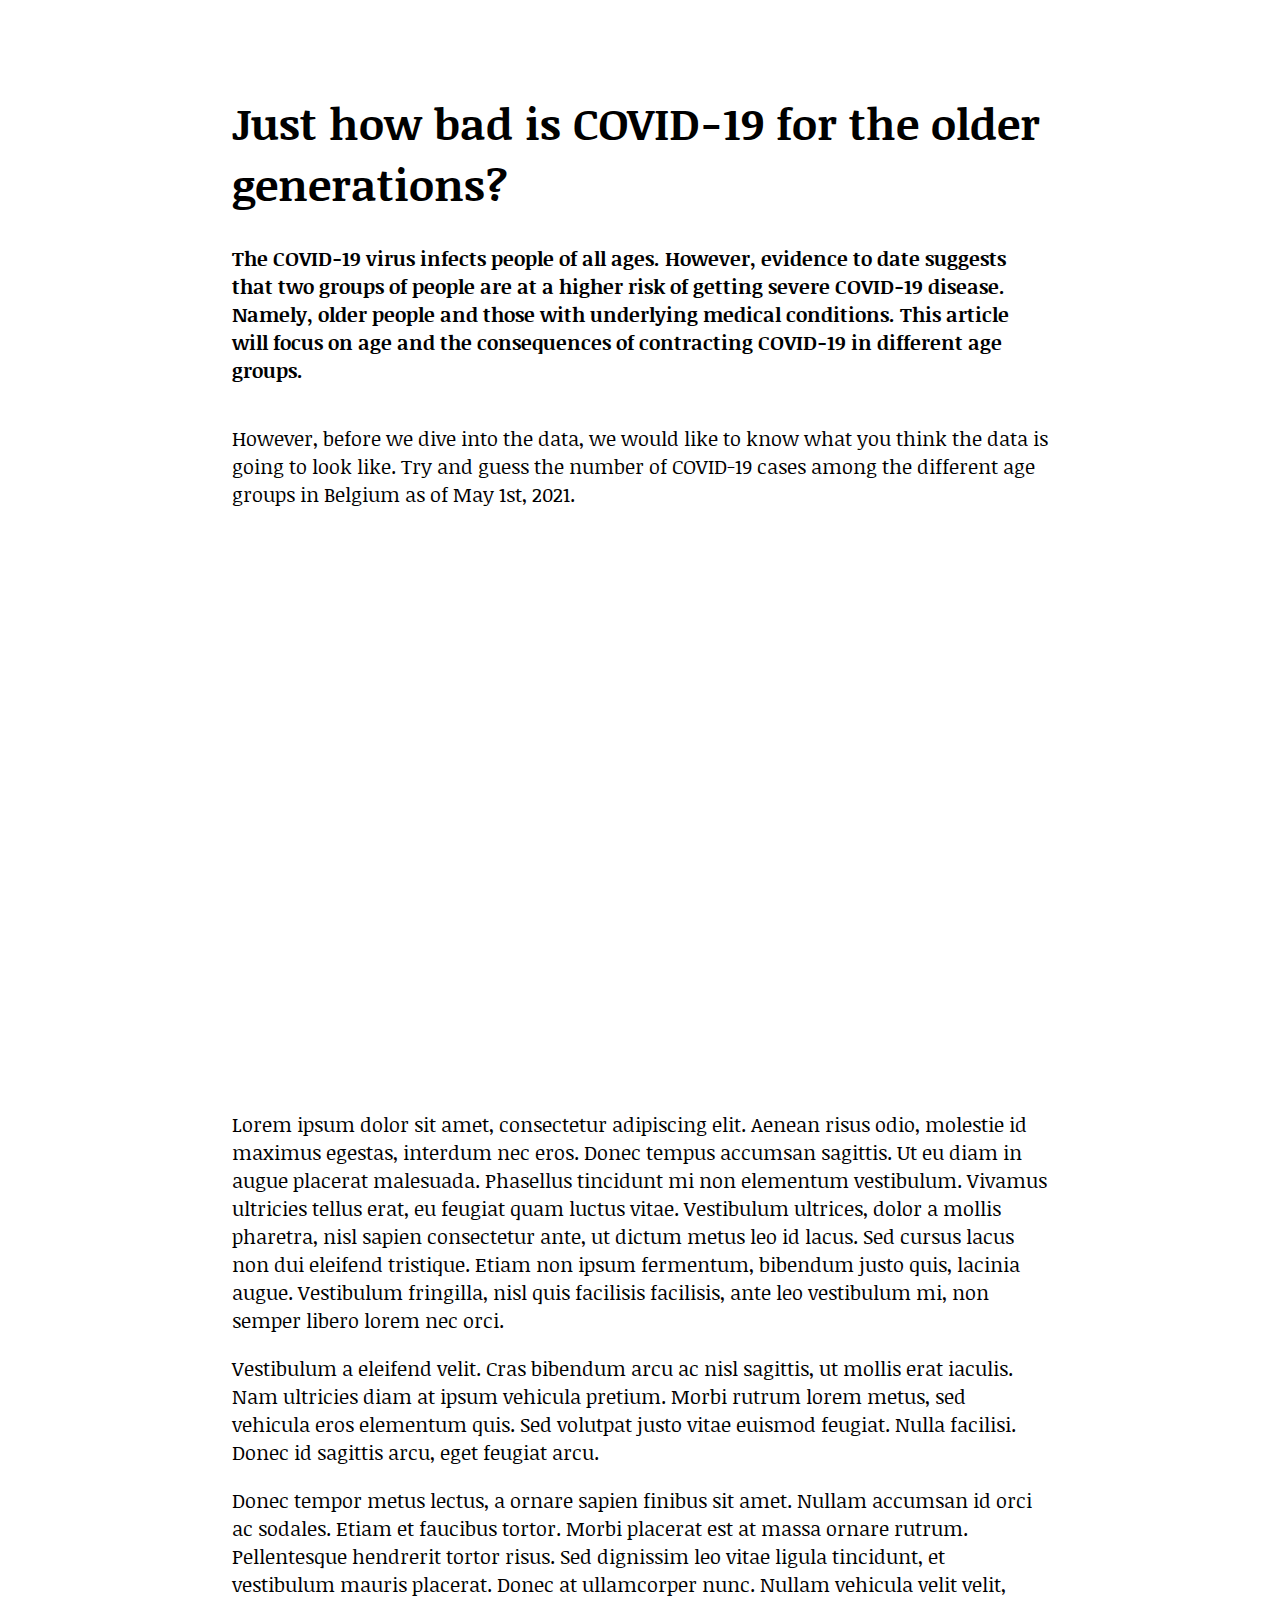
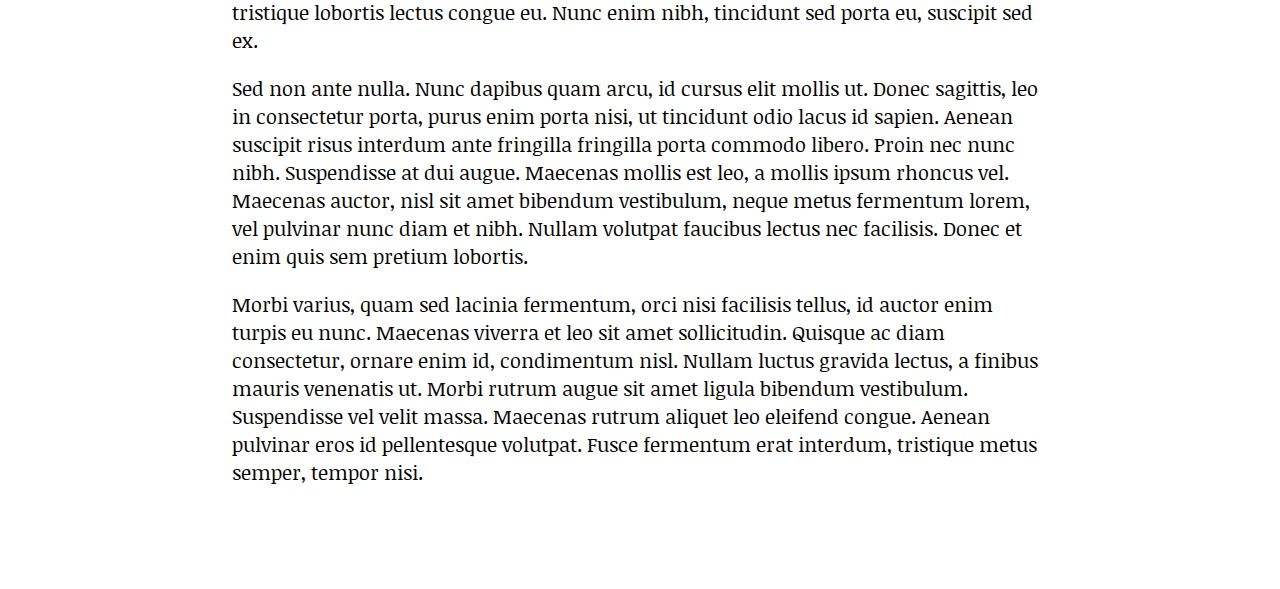
<file: ShowMeYourKnowledge/example.html>
<!DOCTYPE html>
<html>
<head>
  <title>Show Me Your Knowledge - Example</title>
		<meta name="description" content="">
		<link rel="icon" href="../assets/favicon.ico">
		<meta name="viewport" content="width=device-width, initial-scale=1">
		<link rel="preconnect" href="https://fonts.googleapis.com">
		<link rel="preconnect" href="https://fonts.gstatic.com" crossorigin>
		<link href="https://fonts.googleapis.com/css2?family=Noticia+Text:wght@400;700&display=swap" rel="stylesheet">		
		<link rel="stylesheet" href="example.css">
	</head>
	<body>
		<div class="container_div">
			<div class="article">
				<h1>Just how bad is COVID-19 for the older generations?</h1>
				<p><b>The COVID-19 virus infects people of all ages. However, evidence to date suggests that two groups of people are at a higher risk of getting severe COVID-19 disease. 
					Namely, older people and those with underlying medical conditions. This article will focus on age and the consequences of contracting COVID-19 in different age groups.</b></p>
				<p class="articleText">However, before we dive into the data, we would like to know what you think the data is going to look like. Try and guess the number of COVID-19 cases among the different age groups in Belgium as of May 1st, 2021.</p>
			</div>
			<div class="iFrameDiv">
				<iframe src='https://jonathandelm.github.io/SMYK' frameborder='0' width='940px' height='507px'></iframe>
			</div>
			<div class="article">
				<p>Lorem ipsum dolor sit amet, consectetur adipiscing elit. Aenean risus odio, molestie id maximus egestas, interdum nec eros. Donec tempus accumsan sagittis. Ut eu diam in augue placerat malesuada. Phasellus tincidunt mi non elementum vestibulum. Vivamus ultricies tellus erat, eu feugiat quam luctus vitae. Vestibulum ultrices, dolor a mollis pharetra, nisl sapien consectetur ante, ut dictum metus leo id lacus. Sed cursus lacus non dui eleifend tristique. Etiam non ipsum fermentum, bibendum justo quis, lacinia augue. Vestibulum fringilla, nisl quis facilisis facilisis, ante leo vestibulum mi, non semper libero lorem nec orci.</p>
				<p>Vestibulum a eleifend velit. Cras bibendum arcu ac nisl sagittis, ut mollis erat iaculis. Nam ultricies diam at ipsum vehicula pretium. Morbi rutrum lorem metus, sed vehicula eros elementum quis. Sed volutpat justo vitae euismod feugiat. Nulla facilisi. Donec id sagittis arcu, eget feugiat arcu.</p>
				<p>Donec tempor metus lectus, a ornare sapien finibus sit amet. Nullam accumsan id orci ac sodales. Etiam et faucibus tortor. Morbi placerat est at massa ornare rutrum. Pellentesque hendrerit tortor risus. Sed dignissim leo vitae ligula tincidunt, et vestibulum mauris placerat. Donec at ullamcorper nunc. Nullam vehicula velit velit, tristique lobortis lectus congue eu. Nunc enim nibh, tincidunt sed porta eu, suscipit sed ex.</p>
				<p>Sed non ante nulla. Nunc dapibus quam arcu, id cursus elit mollis ut. Donec sagittis, leo in consectetur porta, purus enim porta nisi, ut tincidunt odio lacus id sapien. Aenean suscipit risus interdum ante fringilla fringilla porta commodo libero. Proin nec nunc nibh. Suspendisse at dui augue. Maecenas mollis est leo, a mollis ipsum rhoncus vel. Maecenas auctor, nisl sit amet bibendum vestibulum, neque metus fermentum lorem, vel pulvinar nunc diam et nibh. Nullam volutpat faucibus lectus nec facilisis. Donec et enim quis sem pretium lobortis.</p>
				<p>Morbi varius, quam sed lacinia fermentum, orci nisi facilisis tellus, id auctor enim turpis eu nunc. Maecenas viverra et leo sit amet sollicitudin. Quisque ac diam consectetur, ornare enim id, condimentum nisl. Nullam luctus gravida lectus, a finibus mauris venenatis ut. Morbi rutrum augue sit amet ligula bibendum vestibulum. Suspendisse vel velit massa. Maecenas rutrum aliquet leo eleifend congue. Aenean pulvinar eros id pellentesque volutpat. Fusce fermentum erat interdum, tristique metus semper, tempor nisi.</p>
			</div>
		</div>
	</body>
</html>
</file>
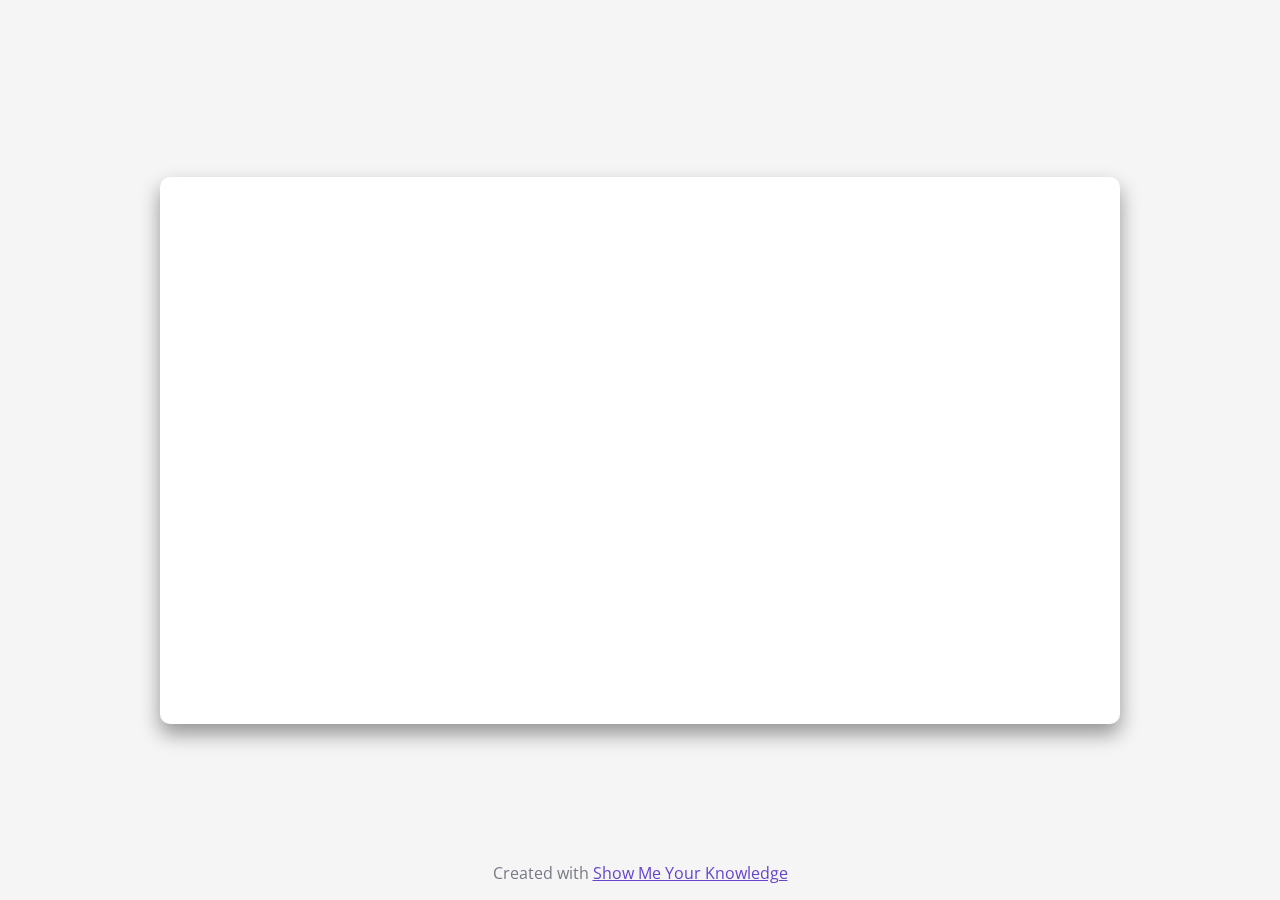
<file: ShowMeYourKnowledge/share.html>
<!DOCTYPE html>
<html>
<head>
  <title>Show Me Your Knowledge!</title>
		<meta name="description" content="">
		<meta name="viewport" content="width=device-width, initial-scale=1">

		<link rel="preconnect" href="https://fonts.gstatic.com">
  <link href="https://fonts.googleapis.com/css2?family=Libre+Franklin&display=swap" rel="stylesheet">
  <link href="https://fonts.googleapis.com/css2?family=Roboto&display=swap" rel="stylesheet">
  <link href="https://fonts.googleapis.com/css2?family=Open+Sans&display=swap" rel="stylesheet">

		<link rel="icon" href="../assets/favicon.ico">
		<link rel="stylesheet" href="share.css">
	</head>
	<body>
		<div class="containerDiv">
			<iframe class="iFrame" id='iFrameID' frameborder='0' width='940px' height='507px'></iframe>
		</div>

		<div class="footer">
			<p>Created with <a href="https://jonathandelm.github.io/ShowMeYourKnowledge" target="_blank">Show Me Your Knowledge</a></p>
		</div>

		<script>
			const visualisationURL = "https://jonathandelm.github.io/SMYK"

			window.onload = function () {
				var iframeWin = document.getElementById("iFrameID");

				const queryString = window.location.search;
				var url = visualisationURL + queryString;
				iframeWin.src = url;
			};
		</script>
	</body>
</html>
</file>
<file: ShowMeYourKnowledge/example.css>
html {
  width: 100%;
}

body {
  font-family: 'Noticia Text', serif;
  margin: 0px;
  width: 100%;
}

.container_div {
  display: flex;
  flex-direction: column;
  justify-content: center;
  margin: 3em 0em;
}

.iFrameDiv {
  overflow: auto;
}

.article {
  max-width: 816px;
  text-align: left;
  display: inline-block;
	margin-bottom: 20px;
  font-size: 20px;
  padding: 15px;
}

.article h1 {
  font-size: 44px;
  font-weight: 700;
}

.articleText {
  padding-top: 20px;
}

@media only screen and (min-width: 960px) {
  .container_div {
    align-items: center;
  }
}
</file>
<file: ShowMeYourKnowledge/share.css>
html {
	height: 100%;
}

body {
	font-family: 'Open Sans', 'Libre Franklin', sans-serif;
	height: 100%;
	margin: 0;
	background-color: whitesmoke;
}

.containerDiv {
	width: 100%;
	min-width: 960px;
	height: 100%;
	display: flex;
	align-content: center;
	justify-content: center;
	align-items: center;
}


.iFrame {
	border-radius: 10px;
	box-shadow: 0 10px 20px 0 rgba(0,0,0,0.4);
	background-color: white;
	padding: 20px 10px;
}

.footer {
  position: fixed;
  left: 0;
  bottom: 0;
  width: 100%;
  color: #787b87;
  text-align: center;
}

a {
	color: #6545CC;
}
</file>
